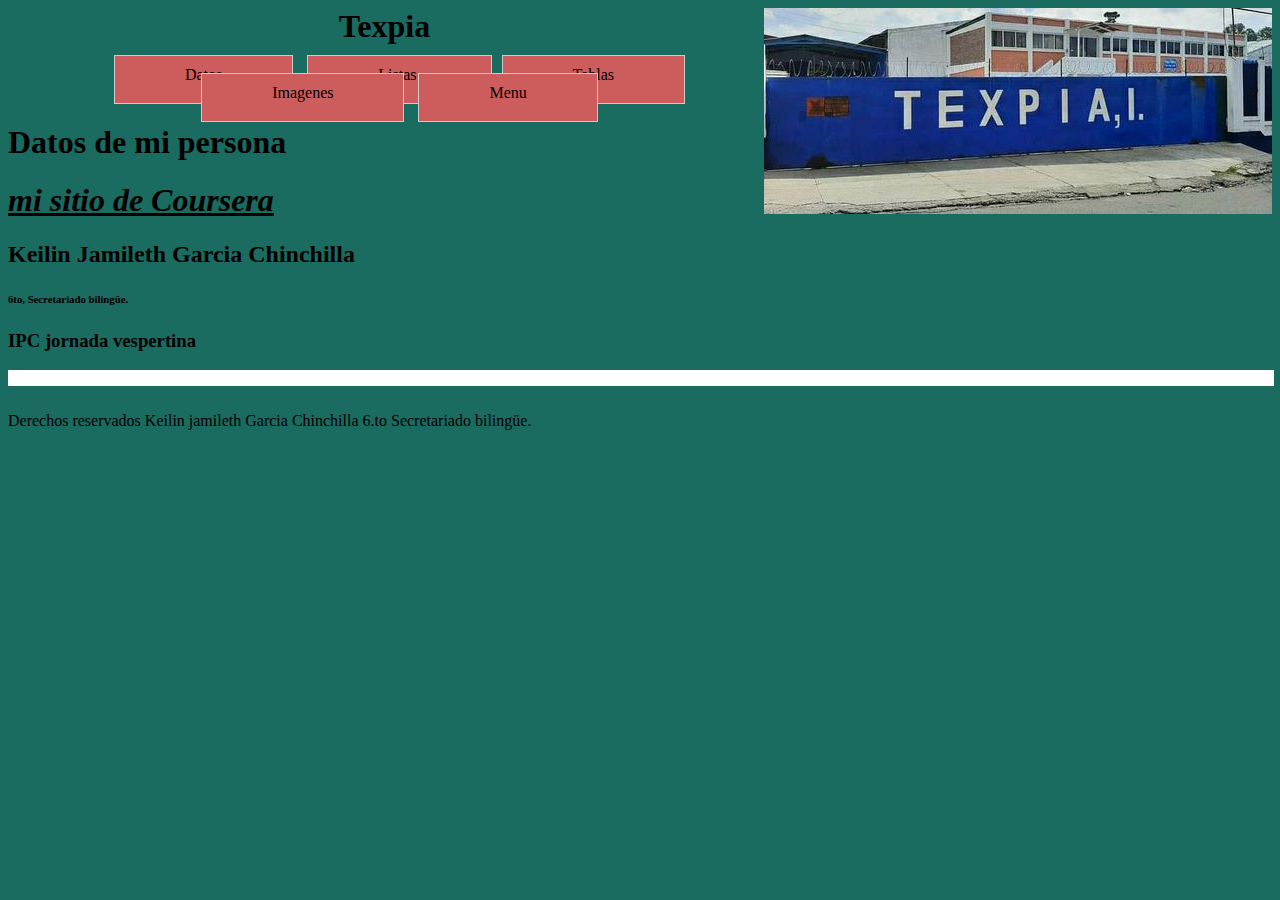
<file: kekech/index.html>
<html>
 <head>
 	<title>Mi primera pagina web Coursera</title>
  <style type="text/css">
#navegador ul{
   list-style-type: none;
   text-align: center;
}
#navegador li{
   display: inline;
   text-align: center;
   margin: 0 10px 0 0;
}
#navegador li a {
   padding: 10px 70px 20px 70px;
   color: black;
   background-color: indianred;
   border: 1px solid #ccc;
   text-decoration: none;
}

   </style>
 </head>
 <body   bgcolor="#1A6B60" text="black" link="green" alink="red" vlink="green">

<header align = "center">
  <img src = "imagen/texpia.jpeg" align="right">

  <h1><font face="Times New Roman">Texpia</font></h1> 


<div id="navegador">
<ul>
 <li><a href="index.html"> Datos</a></li>
 <li><a href="listas.html">Listas </a></li>
 <li><a href="tablas.html">Tablas</a></li>
 <li><a href="imagen.html">Imagenes</a></li>
 <li><a href="menu.html">Menu</a></li>
</ul>
</div>
</header>
<div>
  
<h1> Datos de mi persona</h1>

<div>
 
  <u><i><h1> mi sitio de Coursera</h1></i></u>
 <b><h2>Keilin Jamileth Garcia Chinchilla</b>
 <h6>6to, Secretariado bilingüe.</h6>
 <h3>IPC jornada vespertina</h3>
 </p>
</div>
 <hr size="16" width="100%" color = "white">

</div>




  
  <br>

  <footer>
 Derechos reservados Keilin jamileth Garcia Chinchilla 6.to Secretariado bilingüe.
</footer>
 
 </body>

 </html>
</file>
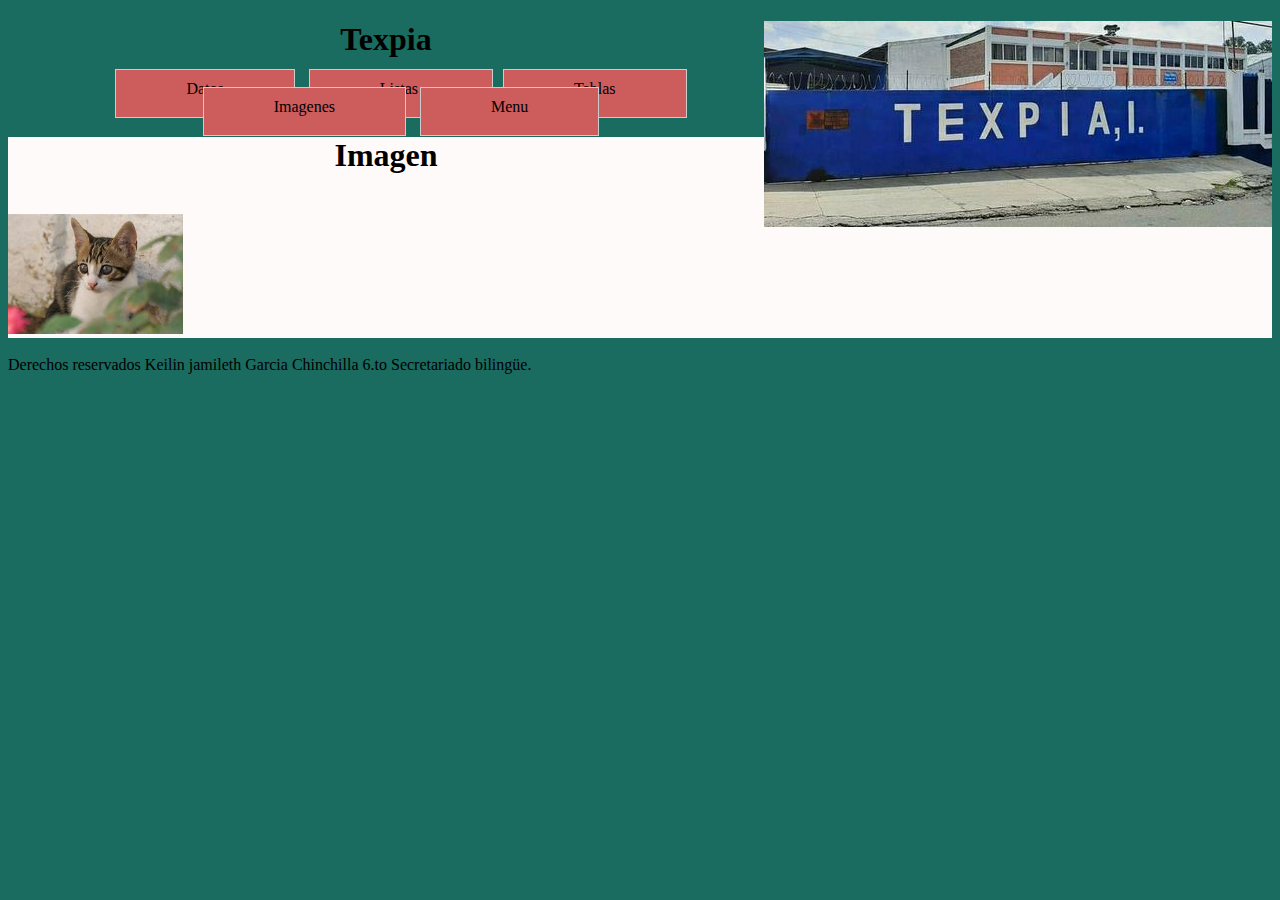
<file: kekech/imagen.html>
<!DOCTYPE html>
 <html>
 <head>
 	<title>My primera pagina web para Coursera</title>
   <style type="text/css">
#navegador ul{
   list-style-type: none;
   text-align: center;
}
#navegador li{
   display: inline;
   text-align: center;
   margin: 0 10px 0 0;
}
#navegador li a {
   padding: 10px 70px 20px 70px;
   color: black;
   background-color: indianred;
   border: 1px solid #ccc;
   text-decoration: none;
}

   </style>
 </head>
 
<body   bgcolor="#1A6B60" text="black" link="green" alink="red" vlink="green">

<header align = "center">
  <img src = "imagen/texpia.jpeg" align="right">

  <h1><font face="Times New Roman">Texpia</font></h1> 

<div id="navegador">
<ul>
 <li><a href="index.html">Datos</a></li>
 <li><a href="listas.html">Listas </a></li>
 <li><a href="tablas.html">Tablas</a></li>
 <li><a href="imagen.html">Imagenes</a></li>
  <li><a href="menu.html">Menu</a></li>
</ul>
</div>
</header>

<div style="background-color:snow;">

  
<h1 align="center"> Imagen  </h1><br>
 <img src="imagen/gato.jpeg" width="175 height="300">
</div>
<br>
<footer>
 Derechos reservados Keilin jamileth Garcia Chinchilla 6.to Secretariado bilingüe.
</footer>
</body>
 </html>
</file>
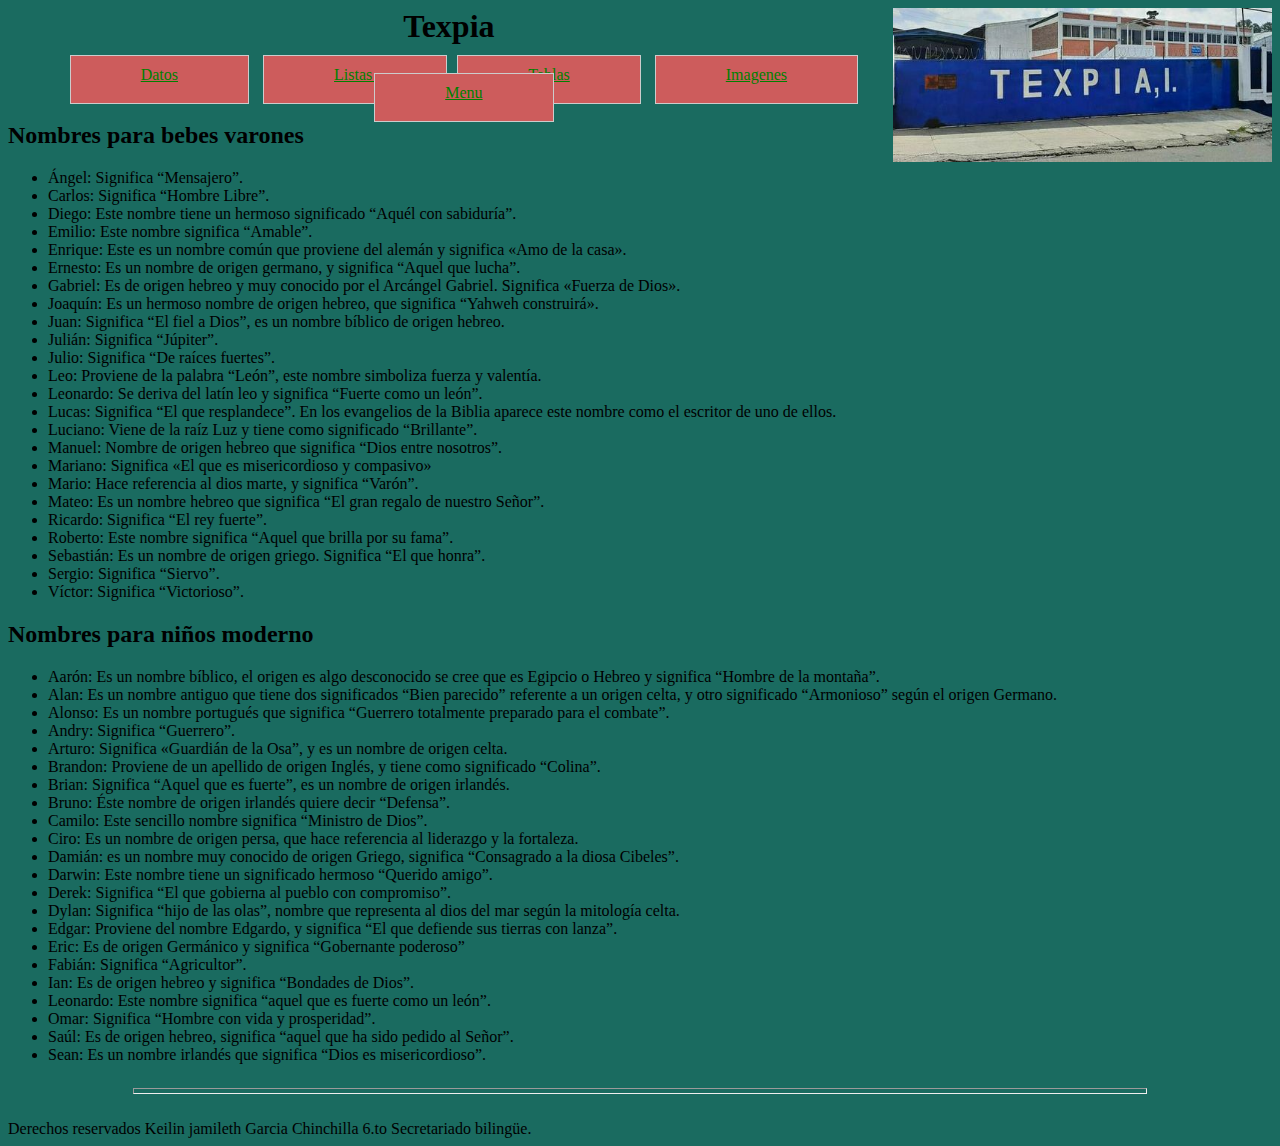
<file: kekech/listas.html>
<html>
 <head>
  <title>My primera pagina web para Coursera</title>

 </head>

<body   bgcolor="#1A6B60" text="black" link="green" alink="red" vlink="green">

<header align = "center">
  <img src = "imagen/texpia.jpeg" align="right" width="30%">

  <h1><font face="Times New Roman">Texpia</font></h1> 


<div>

<ul>

 <li style="display: inline;
   text-align: center;
   margin: 0 10px 0 0;
     padding: 10px 70px 20px 70px;
   color: black;
   background-color: indianred;
   border: 1px solid #ccc;
   "><a href="index.html"> Datos</a></li>
 <li style="display: inline;
   text-align: center;
   margin: 0 10px 0 0;
     padding: 10px 70px 20px 70px;
   color: black;
   background-color: indianred;
   border: 1px solid #ccc;
  "><a href="listas.html">Listas </a></li>
 <li style="display: inline;
   text-align: center;
   margin: 0 10px 0 0;
     padding: 10px 70px 20px 70px;
   color: black;
   background-color: indianred;
   border: 1px solid #ccc;
  "><a href="tablas.html">Tablas</a></li>
 <li style="display: inline;
   text-align: center;
   margin: 0 10px 0 0;
     padding: 10px 70px 20px 70px;
   color: black;
   background-color: indianred;
   border: 1px solid #ccc;
  "><a href="imagen.html">Imagenes</a></li>

 <li style="
  display: inline;
   text-align: center;
   margin: 0 10px 0 0;
     padding: 10px 70px 20px 70px;
   color: black;
   background-color: indianred;
   border: 1px solid #ccc;
  "><a href="menu.html">Menu</a></li>

</ul>
</div>
</header>
 


<table>
 
<h2>Nombres para bebes varones</h2>
<ul>
<li>Ángel: Significa “Mensajero”.</li>
<li>Carlos: Significa “Hombre Libre”.</li>
<li>Diego: Este nombre tiene un hermoso significado “Aquél con sabiduría”.</li>
<li>Emilio: Este nombre significa “Amable”.</li>
<li>Enrique: Este es un nombre común que proviene del alemán y significa «Amo de la casa».</li>
<li>Ernesto: Es un nombre de origen germano, y significa “Aquel que lucha”.</li>
<li>Gabriel: Es de origen hebreo y muy conocido por el Arcángel Gabriel. Significa «Fuerza de Dios».</li>
<li>Joaquín: Es un hermoso nombre de origen hebreo, que significa “Yahweh construirá».</li>
<li>Juan: Significa “El fiel a Dios”, es un nombre bíblico de origen hebreo.</li>
<li>Julián: Significa “Júpiter”.</li>
<li>Julio: Significa “De raíces fuertes”.</li>
<li>Leo: Proviene de la palabra “León”, este nombre simboliza fuerza y valentía.</li>
<li>Leonardo: Se deriva del latín leo y significa “Fuerte como un león”.</li>
<li>Lucas: Significa “El que resplandece”. En los evangelios de la Biblia aparece este nombre como el escritor de uno de ellos.</li>
<li>Luciano: Viene de la raíz Luz y tiene como significado “Brillante”.</li>
<li>Manuel: Nombre de origen hebreo que significa “Dios entre nosotros”.</li>
<li>Mariano: Significa «El que es misericordioso y compasivo»</li>
<li>Mario: Hace referencia al dios marte, y significa “Varón”.</li>
<li>Mateo: Es un nombre hebreo que significa “El gran regalo de nuestro Señor”.</li>
<li>Ricardo: Significa “El rey fuerte”.</li>
<li>Roberto: Este nombre significa “Aquel que brilla por su fama”.</li>
<li>Sebastián: Es un nombre de origen griego. Significa “El que honra”.</li>
<li>Sergio: Significa “Siervo”.</li>
<li>Víctor: Significa “Victorioso”.</li>
</ul>
<h2>Nombres para niños moderno</h2>
<ul>
<li>Aarón: Es un nombre bíblico, el origen es algo desconocido se cree que es Egipcio o Hebreo y significa “Hombre de la montaña”.</li>
<li>Alan: Es un nombre antiguo que tiene dos significados “Bien parecido” referente a un origen celta, y otro significado “Armonioso” según el origen Germano.</li>
<li>Alonso: Es un nombre portugués que significa “Guerrero totalmente preparado para el combate”.</li>
<li>Andry: Significa “Guerrero”.</li>
<li>Arturo: Significa «Guardián de la Osa”, y es un nombre de origen celta.</li>
<li>Brandon: Proviene de un apellido de origen Inglés, y tiene como significado “Colina”.</li>
<li>Brian: Significa “Aquel que es fuerte”, es un nombre de origen irlandés.</li>
<li>Bruno: Éste nombre de origen irlandés quiere decir “Defensa”.</li>
<li>Camilo: Este sencillo nombre significa “Ministro de Dios”.</li>
<li>Ciro: Es un nombre de origen persa, que hace referencia al liderazgo y la fortaleza.</li>
<li>Damián: es un nombre muy conocido de origen Griego, significa “Consagrado a la diosa Cibeles”.</li>
<li>Darwin: Este nombre tiene un significado hermoso “Querido amigo”.</li>
<li>Derek: Significa “El que gobierna al pueblo con compromiso”.</li>
<li>Dylan: Significa “hijo de las olas”, nombre que representa al dios del mar según la mitología celta.</li>
<li>Edgar: Proviene del nombre Edgardo, y significa “El que defiende sus tierras con lanza”.</li>
<li>Eric: Es de origen Germánico y significa “Gobernante poderoso”</li>
<li>Fabián: Significa “Agricultor”.</li>
<li>Ian: Es de origen hebreo y significa “Bondades de Dios”.</li>
<li>Leonardo: Este nombre significa “aquel que es fuerte como un león”.</li>
<li>Omar: Significa “Hombre con vida y prosperidad”.</li>
<li>Saúl: Es de origen hebreo, significa “aquel que ha sido pedido al Señor”.</li>
<li>Sean: Es un nombre irlandés que significa “Dios es misericordioso”.</li>
</ul>

</table>

<hr size="6" width="80%">

<footer>
  <br>
 Derechos reservados Keilin jamileth Garcia Chinchilla 6.to Secretariado bilingüe.
</footer>

</body>
</html>
</file>
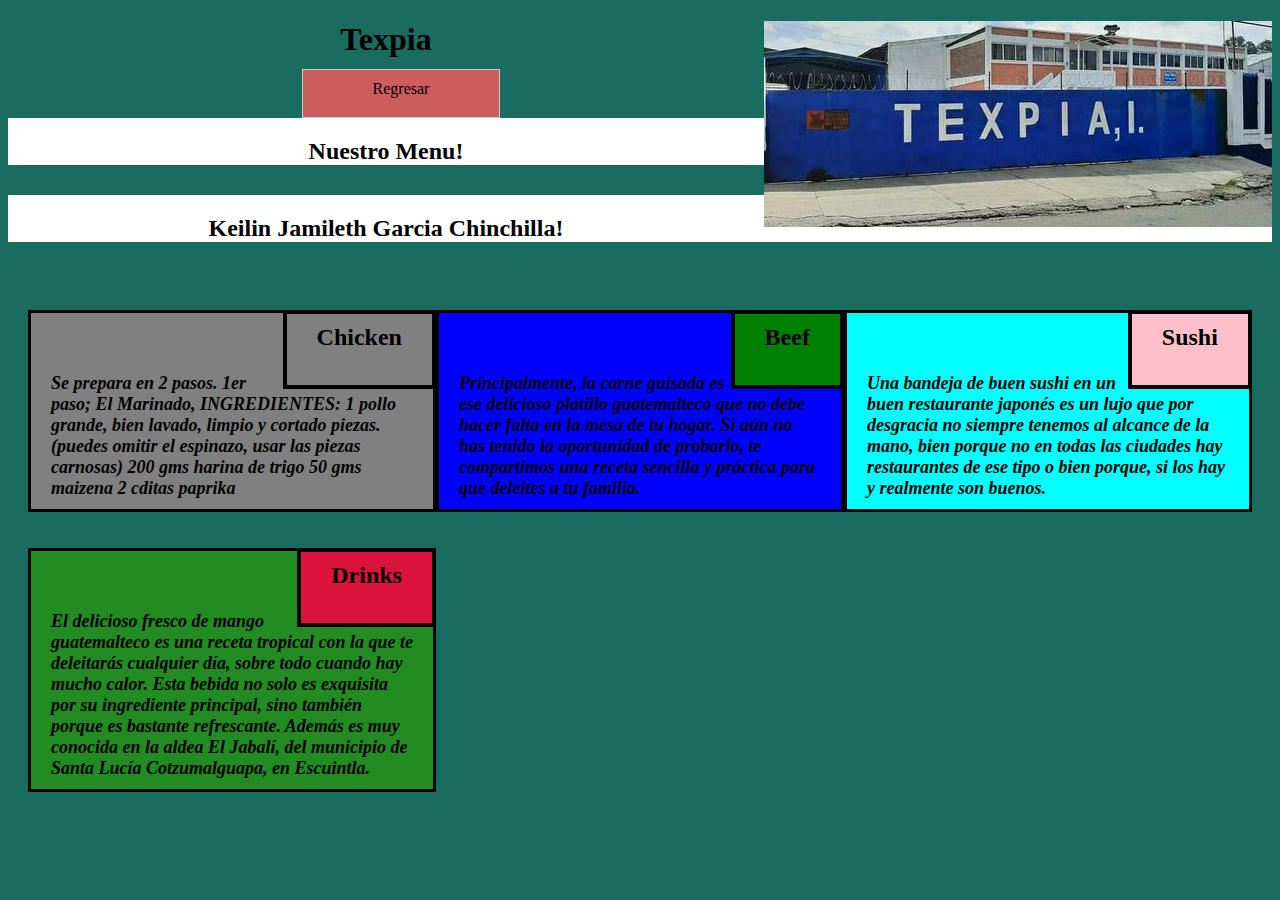
<file: kekech/menu.html>
<!DOCTYPE html>
<html>
<head>
  <meta name="utf-8">
  <meta name="viewport" content="width=device width, initial scale = 1">
	<title>Homework 1 Our Menu</title>
	<link rel="stylesheet" type="text/css" href="css.css">
</head>
<body>
  <header align = "center">
  <img src = "imagen/texpia.jpeg" align="right">

  <h1><font face="Times New Roman">Texpia</font></h1> 

  <div id="navegador">
<ul>
 <li><a href="index.html">Regresar</a></li>
</ul>
</div>
</header>
<div>



<h2>Nuestro Menu!</h1>
<h2>Keilin Jamileth Garcia Chinchilla!</h2>
<div class="fili"
<div id="box">

<div class="col4 coli6">
<div id="cosita">
       <div  id = "highlight">Chicken </p></div>
        <p id="p1"> 
         Se prepara en 2 pasos. 1er paso; El Marinado, INGREDIENTES:
          1 pollo grande, bien lavado, limpio y cortado piezas. (puedes omitir el espinazo, usar las piezas carnosas)
          200 gms harina de trigo
          50 gms maizena
          2 cditas paprika
         </p>
       </div>
     </div>


<div class="col4 coli6">
<div id="cosita">             
<div id = "highlight2">Beef</p></div>
<p id="p2">
          Principalmente, la carne guisada es ese delicioso platillo guatemalteco que no debe hacer falta en la mesa de tu hogar. Si aún no has tenido la oportunidad de probarlo, te compartimos una receta sencilla y práctica para que deleites a tu familia.
        </p>
      </div>
     </div>


<div class="col4 coli6">
<div id="cosita">
<div id = "highlight3">Sushi</p></div>
<p id="p3">
          Una bandeja de buen sushi en un buen restaurante japonés es un lujo que por desgracia no siempre tenemos al alcance de la mano, bien porque no en todas las ciudades hay restaurantes de ese tipo o bien porque, si los hay y realmente son buenos.
        </p>
        </div>
     </div>

<div class="col4 coli6">
<div id="cosita">
<div id = "highlight4">Drinks</p></div>
<p id="p4">
         El delicioso fresco de mango guatemalteco es una receta tropical con la que te deleitarás cualquier día, sobre todo cuando hay mucho calor. Esta bebida no solo es exquisita por su ingrediente principal, sino también porque es bastante refrescante. Además es muy conocida en la aldea El Jabalí, del municipio de Santa Lucía Cotzumalguapa, en Escuintla.
        </p>
        </div>
     </div>

   </div>
</body>
</html>
</file>
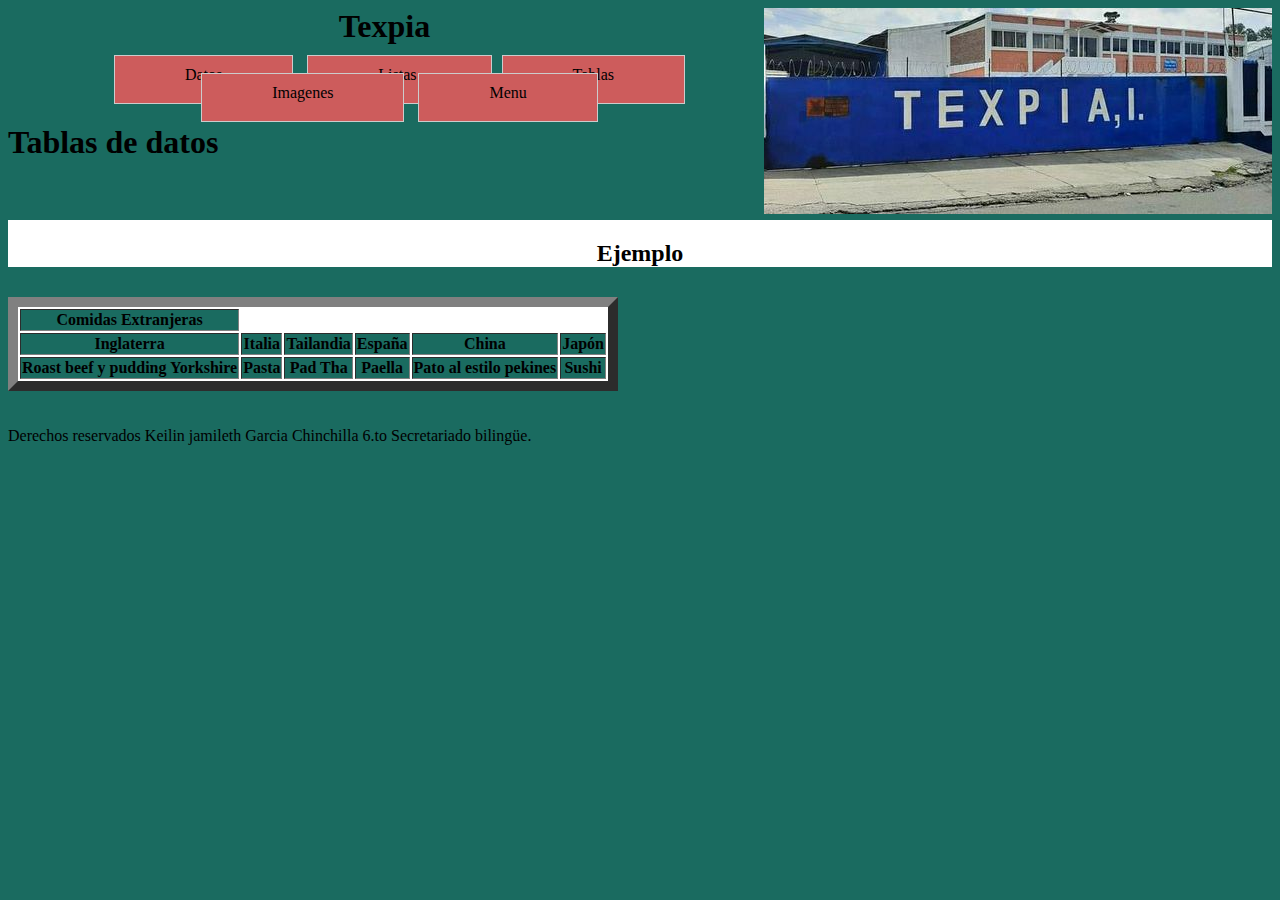
<file: kekech/tablas.html>
<html>
 <head>
  <title>My primera pagina web para Coursera</title>
 <link rel="stylesheet" type="text/css" href="css.css"  />

 </head>
 <body   bgcolor="#1A6B60" text="black" link="green" alink="red" vlink="green">

<header align = "center">
  <img src = "imagen/texpia.jpeg" align="right">

  <h1><font face="Times New Roman">Texpia</font></h1> 

<div id="navegador">
<ul>
 <li><a href="index.html"> Datos</a></li>
 <li><a href="listas.html">Listas </a></li>
 <li><a href="tablas.html">Tablas</a></li>
 <li><a href="imagen.html">Imagenes</a></li>
  <li><a href="menu.html">Menu</a></li>
</ul>
</div>
</header>

 
<div>
  
<h1> Tablas de datos</h1><br>
<h2>Ejemplo</h2>
<table border="10"   style="background-color:white;" >
  
 <th align="center">Comidas Extranjeras</th>
 
</tr>

  <tr>
    <th> Inglaterra </th>
    <th>Italia</th>
 <th>Tailandia</th>
 <th>España</th>
 <th>China</th>
<th>Japón</th>

  </tr>

  <tr>
    <th>Roast beef y pudding Yorkshire</td>
      <th>Pasta</td>
      <th>Pad Tha</th>
<th>Paella</th>
<th>Pato al estilo pekines</th>
<th>  Sushi</th>


   
  </tr>

</table>
</div>

<br><br>
<footer>
  Derechos reservados Keilin jamileth Garcia Chinchilla 6.to Secretariado bilingüe.
</footer>
</body>
</html>
</file>
<file: kekech/css.css>
#navegador ul{
   list-style-type: none;
   text-align: center;
}
#navegador li{
   display: inline;
   text-align: center;
   margin: 0 10px 0 0;
}
#navegador li a {
   padding: 10px 70px 20px 70px;
   color: black;
   background-color: indianred;
   border: 1px solid #ccc;
   text-decoration: none;
}


 *{
    background-color: #1A6B60;
    box-sizing: border-box; 
  }

#box{
    background-color: #1A6B60;
    padding:20px;
   
}

 
h2{
    margin-bottom: 30px;
    padding-top: 20px;
    text-align: center;
    background-color: white;
}

#highlight {
    background-color: gray;
    border: 4px solid black;
    font-size:24px;
    font-weight: bold;
    font-color:black;
    font-style: normal;
    float: right;
    padding: 10px 30px 10px 30px;
}
#highlight2 {
    background-color: green;
    border: 4px solid black;
    font-size:24px;
    font-weight: bold;
    font-color:black;
    font-style: normal;
    float: right;
    padding: 10px 30px 10px 30px;
}
#highlight3 {
     
    background-color: pink;
    border: 4px solid black;
    font-size:24px;
    font-weight: bold;
    font-color:black;
    font-style: normal;
    float: right;
    padding: 10px 30px 10px 30px;
}

#highlight4 {
     
    background-color: crimson;
    border: 4px solid black;
    font-size:24px;
    font-weight: bold;
    font-color:black;
    font-style: normal;
    float: right;
    padding: 10px 30px 10px 30px;
}
#p1 {
    padding: 60px 20px 10px 20px;
    border: 3px solid;
    font-size:18px;
    background-color:gray;
    color:black;
    font-weight: bold;
    font-style: italic;
  }

#p2 {
     padding: 60px 20px 10px 20px;
    border: 3px solid;
    font-size:18px;
    background-color:blue;
    color:black;
    font-weight: bold;
    font-style: italic;
    }

#p3 {
    padding: 60px 20px 10px 20px;
    border: 3px solid;
    font-size:18px;
    background-color:cyan;
    color:black;
    font-weight: bold;
    font-style: italic;
   }

   #p4 {
    padding: 60px 20px 10px 20px;
    border: 3px solid;
    font-size:18px;
    background-color:forestgreen;
    color:black;
    font-weight: bold;
    font-style: italic;
  }
/* RESPONSIVE WORK DEVICE */

.fili {
  width: 100%;
}
@media (min-width:992px)
{
.col1, .col2, .col3, .col4, .col5, .col6,.col7, .col8, .col9,.col10, .col11, .col12 {
  float: left; 
} 
.col1{
  width: 8.33%;
}
.col2{
  width: 16.66%;
}
.col3{
  width: 25%;
}
.col4{
  width: 33.33%;
}
.col5{
  width: 41.66%;
}
.col6{
  width: 50%;
}
.col7{
  width: 58.33%;
}
.col8{
  width: 66.66%;
}
.col9{
  width: 74.99%;
}
.col10{
  width: 83.33%;
}
.col11{
  width: 91.66%;
}
.col12{
  width: 100%;
}
       
}
@media (min-width:768px) and (max-width:991px)
{
.coli1, .coli2, .coli3, .coli4, .coli5, .coli6,.coli7, .coli8, .coli9,.coli10, .coli11, .coli12 {
  float: left; 
} 
.coli1{
  width: 33.33%;
}
.coli2{
  width: 33.33%;
}
.coli3{
  width: 33.33%;
}
.coli4{
  width: 33.33%;
}
.coli5{
  width: 41.66%;
}
.coli6{
  width: 50%;
}
.coli7{
  width: 58.33%;
}
.coli8{
  width: 66.66%;
}
.coli9{
  width: 74.99%;
}
.coli10{
  width: 83.33%;
}
.coli11{
  width: 91.66%;
}
.coli12{
  width: 100%;
}
        
}
@media (min-width:767px)
{
.colp1, .colp2, .colp3, .colp4, .colp5, .colp6,.colp7, .colp8, .colp9,.colp10, .colp11, .colp12 {
  float: left; 
} 
.colp1{
  width: 100%;
}
.colp2{
  width: 100%;
}
.colp3{
  width: 100%;
}
.colp4{
  width: 33.33%;
}
.colp5{
  width: 41.66%;
}
.colp6{
  width: 50%;
}
.colp7{
  width: 58.33%;
}
.colp8{
  width: 66.66%;
}
.colp9{
  width: 74.99%;
}
.colp10{
  width: 83.33%;
}
.colp11{
  width: 91.66%;
}
.colp12{
  width: 100%;
}
#cosita{
     position: relative;
}
         
}
</file>
